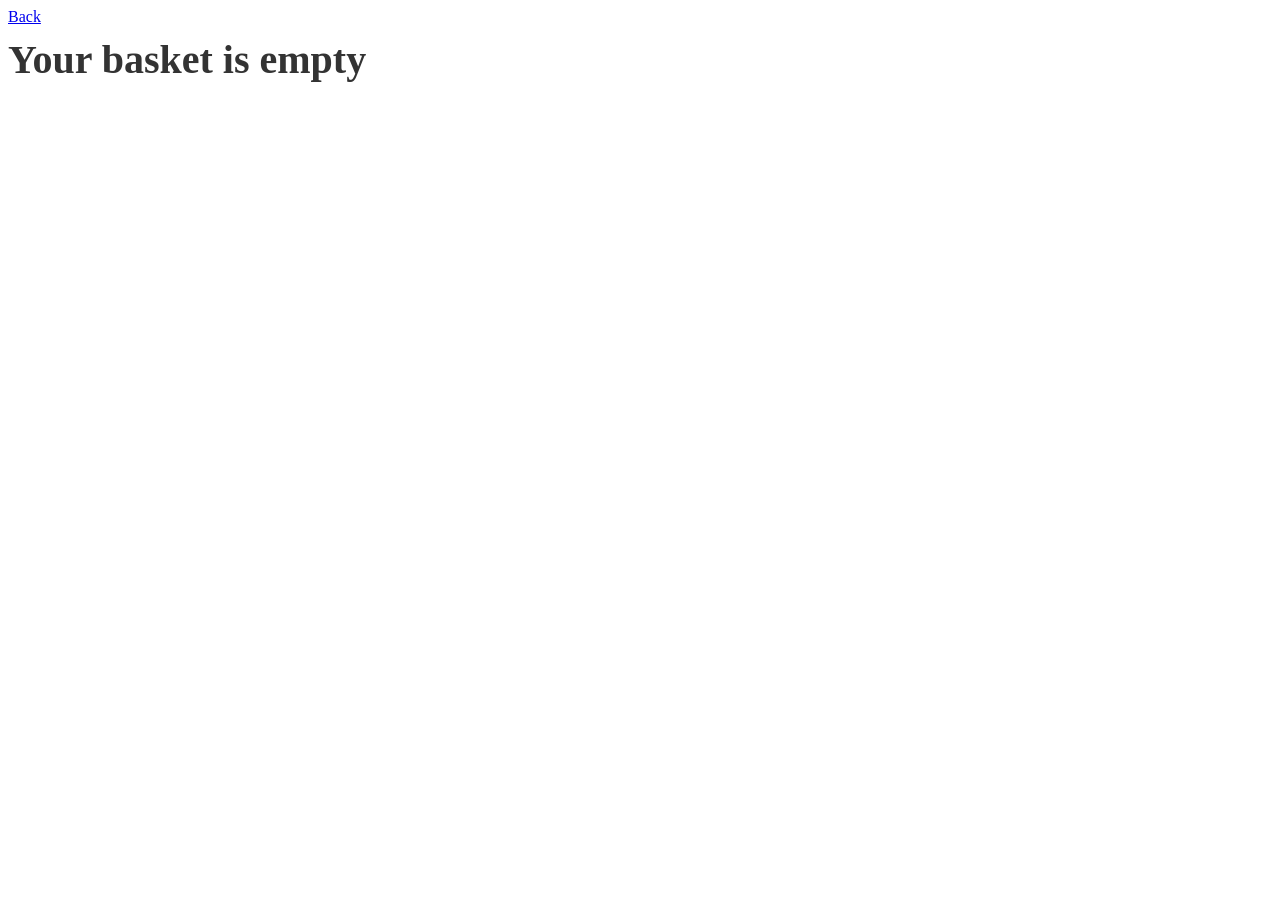
<file: basket.html>
<!DOCTYPE html>
<html lang="en">
<head>
    <meta charset="UTF-8">
    <meta name="viewport" content="width=device-width, initial-scale=1.0">
    <link rel="stylesheet" href="./css/shop.css">
    <script type="module" src="./js/basket.js"></script>
    <title>Document</title>
</head>
<body>
    <a href="index.html">Back</a>

    <h1 class="total-price-label js-total-price"></h1>
    <button type="button" class="clear-cart-btn js-clear" hidden>Clear basket</button>
    <ul class="products-container js-list"></ul>
</body>
</html>
</file>
<file: css/shop.css>
.products-container {
    display: flex;
    /* justify-content: space-between; */
    justify-content: center;
    user-select: none;
    flex-wrap: wrap;
    list-style: none;
    gap: 8%;
  }
  
  .product-card {
    position: relative;
    width: 350px;
    height: 700px;
    margin-top: 50px;
    border: 1px solid #ccc;
    border-radius: 8px;
    padding: 15px;
    box-shadow: 0 2px 4px rgba(0, 0, 0, 0.1);
  }
  
  .product-img {
    width: 350px;
    height: auto;
    object-fit: cover;
  }
  
  .product-title {
    font-size: 20px;
    font-weight: bold;
    margin-top: 10px;
  }
  
  .product-description {
    font-size: 16px;
    margin-top: 5px;
    color: #555;
  }
  
  .product-price {
    position: absolute;
    bottom: 55px;
    font-size: 18px;
    font-weight: bold;
    margin-top: 15px;
    color: #007bff;
  }
  
  .product-add-btn, .product-del-btn{
    position: absolute;
    bottom: 15px;
    left: 50%;
    transform: translateX(-50%);
    padding: 8px 12px;
    background-color: #007bff;
    color: #fff;
    text-decoration: none;
    border: none;
    border-radius: 4px;
    cursor: pointer;
    transition: background-color 0.3s ease;
  }

  .product-del-btn{
    background-color: red;
  }
  
  .product-add-btn:hover {
    background-color: #0056b3;
  }
  
  .total-price-label {
    font-size: 40px;
    font-weight: bold;
    color: #333;
    margin-top: 10px;
  }
  
  .clear-cart-btn {
    padding: 10px 20px;
    background-color: #007bff;
    color: #ffffff;
    border: none;
    border-radius: 4px;
    cursor: pointer;
    font-size: 16px;
    font-weight: bold;
    text-decoration: none;
    transition: background-color 0.3s ease;
  }
  
  .clear-cart-btn:hover {
    background-color: #cc0000;
  }
  
  .cart-item {
    display: flex;
    width: 500px;
    flex-direction: column;
    align-items: center;
    list-style: none;
    margin-bottom: 30px;
    border: 1px solid #ccc;
    border-radius: 8px;
    padding: 20px;
    user-select: none;
    box-shadow: 0 2px 4px rgba(0, 0, 0, 0.1);
    transition: transform 0.3s ease;
  }
  
  .cart-item:hover {
    transform: translateY(-5px);
  }
</file>
